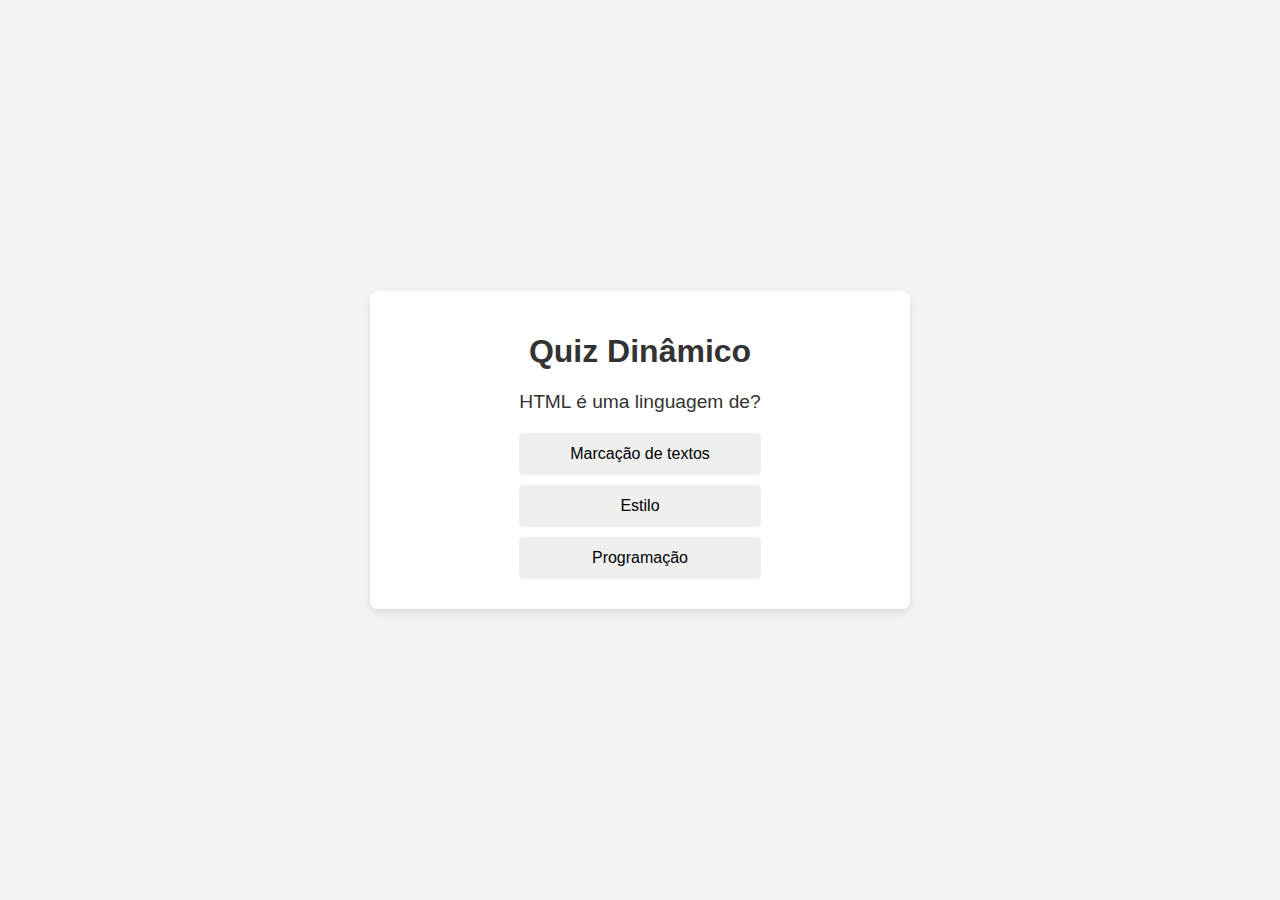
<file: index.html>
<!DOCTYPE html>
<html lang="pt-BR">
<head>
    <meta charset="UTF-8">
    <meta name="viewport" content="width=device-width, initial-scale=1.0">
    <title>Quiz Dinâmico</title>
    <link rel="stylesheet" href="style.css">
    <script src="scripts.js" defer></script>
    <link href="https://fonts.googleapis.com/css2?family=Orbitron:wght@400&display=swap" rel="stylesheet">

</head>
<body>
    <div class="quiz-container">
        <h1>Quiz Dinâmico</h1>
        <div id="question-container">
            <!-- As perguntas aparecerão dinamicamente aqui -->
        </div>
    </div>
</body>
</html>
</file>
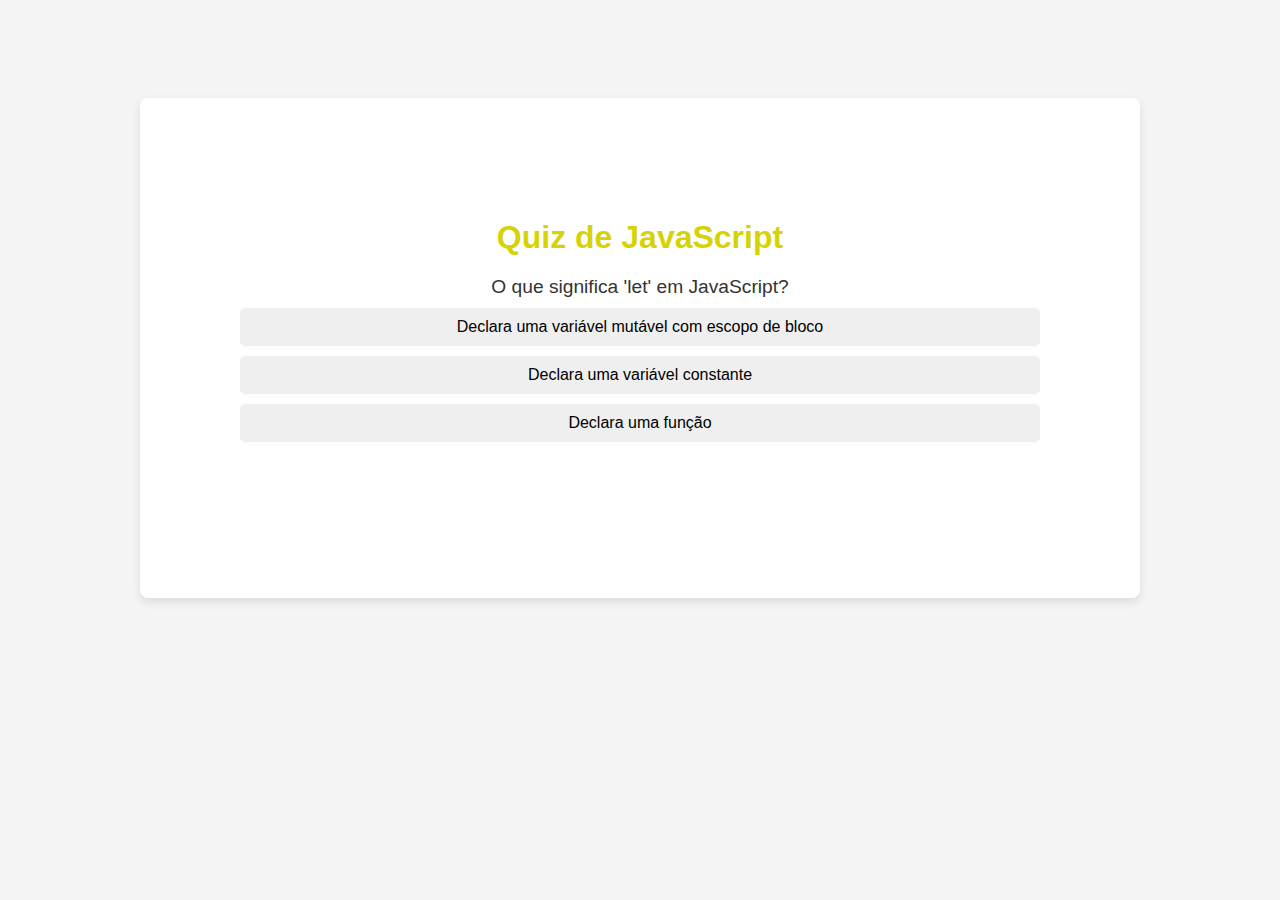
<file: Quiz2/Quiz2.html>
<!DOCTYPE html>
<html lang="pt-BR">
<head>
    <meta charset="UTF-8">
    <meta name="viewport" content="width=device-width, initial-scale=1.0">
    <title>Quiz de JavaScript</title>
    <link rel="stylesheet" href="style.css">
    <script src="scripts.js" defer></script>
    <link rel="stylesheet" href="style.css">
    <script src=""></script>
</head>
<body>
    <div class="quiz-container">
        <h1>Quiz de JavaScript</h1>
        <div id="question-container">
            <!-- As perguntas aparecerão dinamicamente -->
        </div>
    </div>
</body>
</html>
</file>
<file: style.css>
body {
    font-family: Arial, sans-serif;
    text-align: center;
    background: #f4f4f4;
    color: #333;
    padding: 0; /* Removendo o padding inicial */
    margin: 0;
    display: flex;
    justify-content: center; /* Centraliza horizontalmente */
    align-items: center; /* Centraliza verticalmente */
    min-height: 100vh; /* Garante que o body ocupe a altura total da tela */
}

.quiz-container {
    width: 90%; /* Adapta à largura da tela */
    max-width: 500px; /* Limita o tamanho no desktop */
    height: auto; /* Altura automática para conteúdo variável */
    background: white;
    padding: 20px; /* Ajuste de padding para dispositivos menores */
    border-radius: 8px;
    box-shadow: 0 4px 10px rgba(0, 0, 0, 0.1);
    display: flex;
    flex-direction: column; /* Mantém a estrutura vertical */
    justify-content: center;
    align-items: center;
}

.question {
    font-size: 1.2em;
    margin-bottom: 20px; /* Adiciona espaçamento inferior */
    text-align: center;
}

.answer-btn {
    display: block;
    width: 100%; /* Botões ocupam toda a largura disponível */
    max-width: 400px; /* Limita o tamanho dos botões */
    margin: 10px 0; /* Espaçamento entre os botões */
    padding: 12px; /* Mais espaço nos botões para toque em telas pequenas */
    border: none;
    border-radius: 5px;
    font-size: 1em;
    cursor: pointer;
    transition: background-color 0.3s ease, transform 0.2s ease;
}

.answer-btn:hover {
    background-color: #ddd;
    transform: scale(1.05); /* Pequeno efeito de "zoom" ao passar o mouse */
}

.answer-btn.correct {
    background-color: #4CAF50; /* Verde para respostas corretas */
    color: white;
}

.answer-btn.wrong {
    background-color: #F44336; /* Vermelho para respostas erradas */
    color: white;
}

/* Responsividade para telas menores (tablets e celulares) */
@media screen and (max-width: 768px) {
    .quiz-container {
        padding: 15px; /* Reduz o padding em dispositivos menores */
    }

    .question {
        font-size: 1.1em; /* Reduz o tamanho da fonte */
    }

    .answer-btn {
        font-size: 0.9em; /* Botões ajustados */
        padding: 10px; /* Menor padding para telas menores */
    }
}

/* Responsividade para celulares (max-width: 480px) */
@media screen and (max-width: 480px) {
    .quiz-container {
        width: 100%; /* O container ocupa 100% da largura */
        height: 100vh; /* O container preenche toda a altura da tela */
        padding: 10px; /* Reduz o padding para caber melhor */
        border-radius: 0; /* Remove bordas arredondadas para preencher totalmente */
        box-shadow: none; /* Remove a sombra para simplificar o design */
    }

    .question {
        font-size: 1.2em; /* Mantém a fonte legível em telas pequenas */
    }

    .answer-btn {
        font-size: 1em;
        padding: 12px;
        margin: 10px 0; /* Espaçamento confortável entre os botões */
    }
}
</file>
<file: Quiz2/style.css>
body {
    font-family: Arial, sans-serif;
    text-align: center;
    background: #f4f4f4;
    color: #333;
    padding: 90px 0px 0px 0px;
    align-items: center;
    max-height: 100vh;
}

.quiz-container {
    max-width: 800px;
    height: 300px;
    margin: auto;
    background: white;
    padding: 100px;
    border-radius: 8px;
    box-shadow: 0 4px 10px rgba(0, 0, 0, 0.1);
}


h1 {
    margin-bottom: 20px;
    color: #d6d305;
    
}

.question {
    font-size: 1.2em;
    margin-bottom: 10px;
}

.answer-btn {
    display: block;
    width: 100%;
    margin: 10px 0;
    padding: 10px;
    border: none;
    border-radius: 5px;
    font-size: 1em;
    cursor: pointer;
    transition: background-color 0.3s ease;
}

.answer-btn:hover {
    background-color: #ddd;
}

.answer-btn.correct {
    background-color: #4CAF50; /* Verde para correto */
    color: white;
}

.answer-btn.wrong {
    background-color: #F44336; /* Vermelho para errado */
    color: white;
}
</file>
